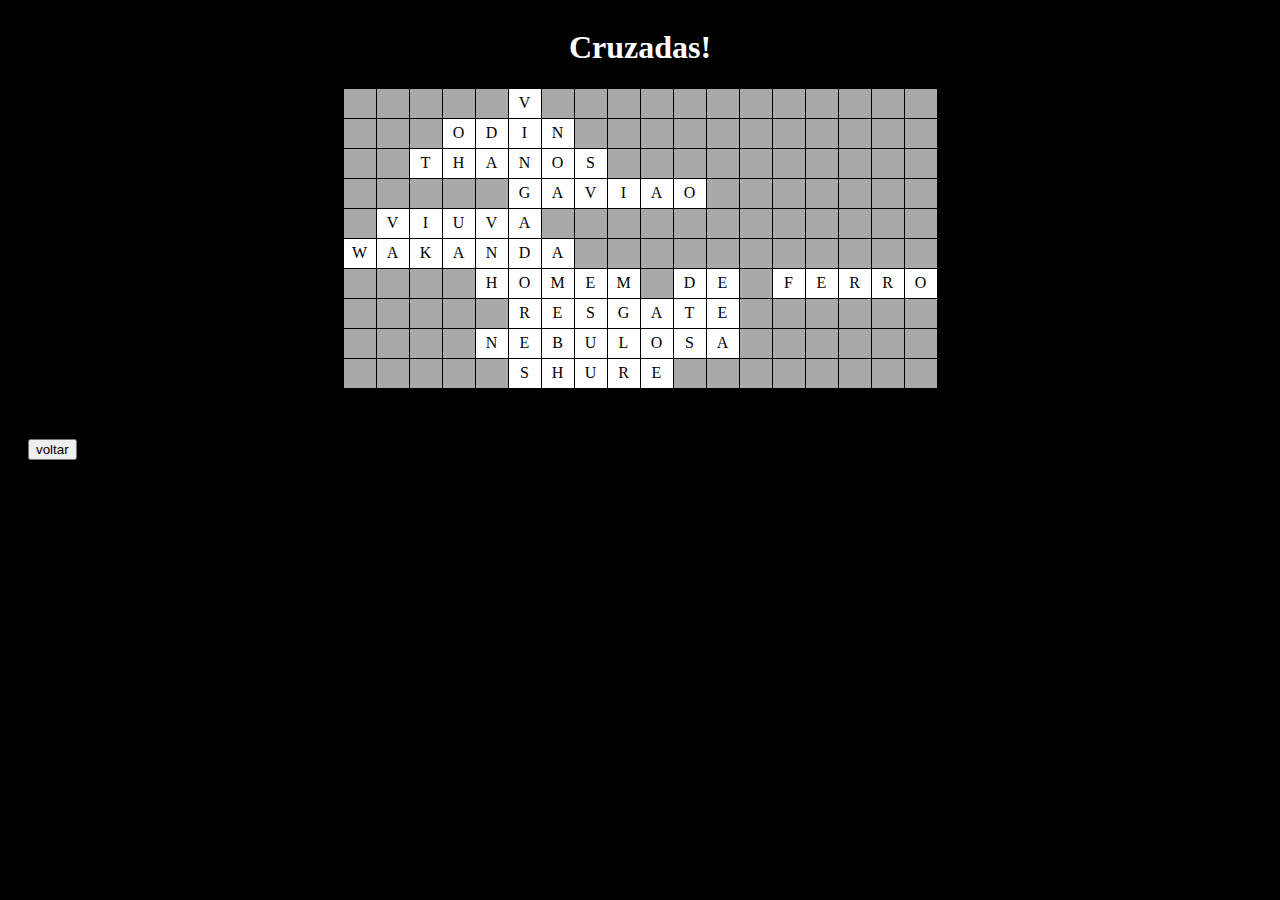
<file: caçaPalavra/index.html>
<!DOCTYPE html>
<html lang="pt-br">
<head>
    <meta charset="UTF-8">
    <meta name="viewport" content="width=, initial-scale=1.0">
    <link rel="stylesheet" href="styles.css">
    <title>Palavras Cruzadas</title>
</head>
<body>
<div class="cabecalho">
        <h1>Cruzadas!</h1>
</div>
    <div class="quadradoGrande">

        <table border="1">

        <tr><td></td><td></td><td></td><td></td><td></td><td class="celulaCor">v</td><td></td><td></td><td></td><td></td><td></td><td></td><td></td><td></td><td></td><td></td><td></td><td></td>  </tr>
        <tr><td></td><td></td><td></td><td class="celulaCor">o</td><td class="celulaCor">d</td><td class="celulaCor">i</td><td class="celulaCor">n</td><td></td><td></td><td></td><td></td><td></td><td></td><td></td><td></td><td></td><td></td><td></td>  </tr>
        <tr><td></td><td></td><td class="celulaCor">t</td><td class="celulaCor">h</td><td class="celulaCor">a</td><td class="celulaCor">n</td><td class="celulaCor">o</td><td class="celulaCor">s</td><td></td><td></td><td></td><td></td><td></td><td></td><td></td><td></td><td></td><td></td>  </tr>
        <tr><td></td><td></td><td></td><td></td><td></td><td class="celulaCor">g</td><td class="celulaCor">a</td><td class="celulaCor">v</td><td class="celulaCor">i</td><td class="celulaCor">a</td><td class="celulaCor">o</td><td></td><td></td><td></td><td></td><td></td><td></td><td></td>  </tr>
        <tr><td></td><td class="celulaCor">v</td><td class="celulaCor">i</td><td class="celulaCor">u</td><td class="celulaCor">v</td><td class="celulaCor">a</td><td></td><td></td><td></td><td></td><td></td><td></td><td></td><td></td><td></td><td></td><td></td><td></td>  </tr>
        <tr><td class="celulaCor">w</td><td class="celulaCor">a</td><td class="celulaCor">k</td><td class="celulaCor">a</td><td class="celulaCor">n</td><td class="celulaCor">d</td><td class="celulaCor">a</td><td></td><td></td><td></td><td></td><td></td><td></td><td></td><td></td><td></td><td></td><td></td>  </tr>
        <tr><td></td><td></td><td></td><td></td><td class="celulaCor">h</td><td class="celulaCor">o</td><td class="celulaCor">m</td><td class="celulaCor">e</td><td class="celulaCor">m</td><td></td><td class="celulaCor">d</td><td class="celulaCor">e</td><td></td><td class="celulaCor">f</td><td class="celulaCor">e</td><td class="celulaCor">r</td><td class="celulaCor">r</td><td class="celulaCor">o</td>  </tr>
        <tr><td></td><td></td><td></td><td></td><td></td><td class="celulaCor">r</td><td class="celulaCor">e</td><td class="celulaCor">s</td><td class="celulaCor">g</td><td class="celulaCor">a</td><td class="celulaCor">t</td><td class="celulaCor">e</td><td></td><td></td><td></td><td></td><td></td><td></td>  </tr>
        <tr><td></td><td></td><td></td><td></td><td class="celulaCor">n</td><td class="celulaCor">e</td><td class="celulaCor">b</td><td class="celulaCor">u</td><td class="celulaCor">l</td><td class="celulaCor">o</td><td class="celulaCor">s</td><td class="celulaCor">a</td><td></td><td></td><td></td><td></td><td></td><td></td>  </tr>
        <tr><td></td><td></td><td></td><td></td><td></td><td class="celulaCor">s</td><td class="celulaCor">h</td><td class="celulaCor">u</td><td class="celulaCor">r</td><td class="celulaCor">e</td><td></td><td></td><td></td><td></td><td></td><td></td><td></td><td></td>      </tr>

        </table>

        
    </div>
<nav>
        <a href="../paginaPrincipal/index.html"><button>voltar</button></a>
</nav>

</body>
</html>
</file>
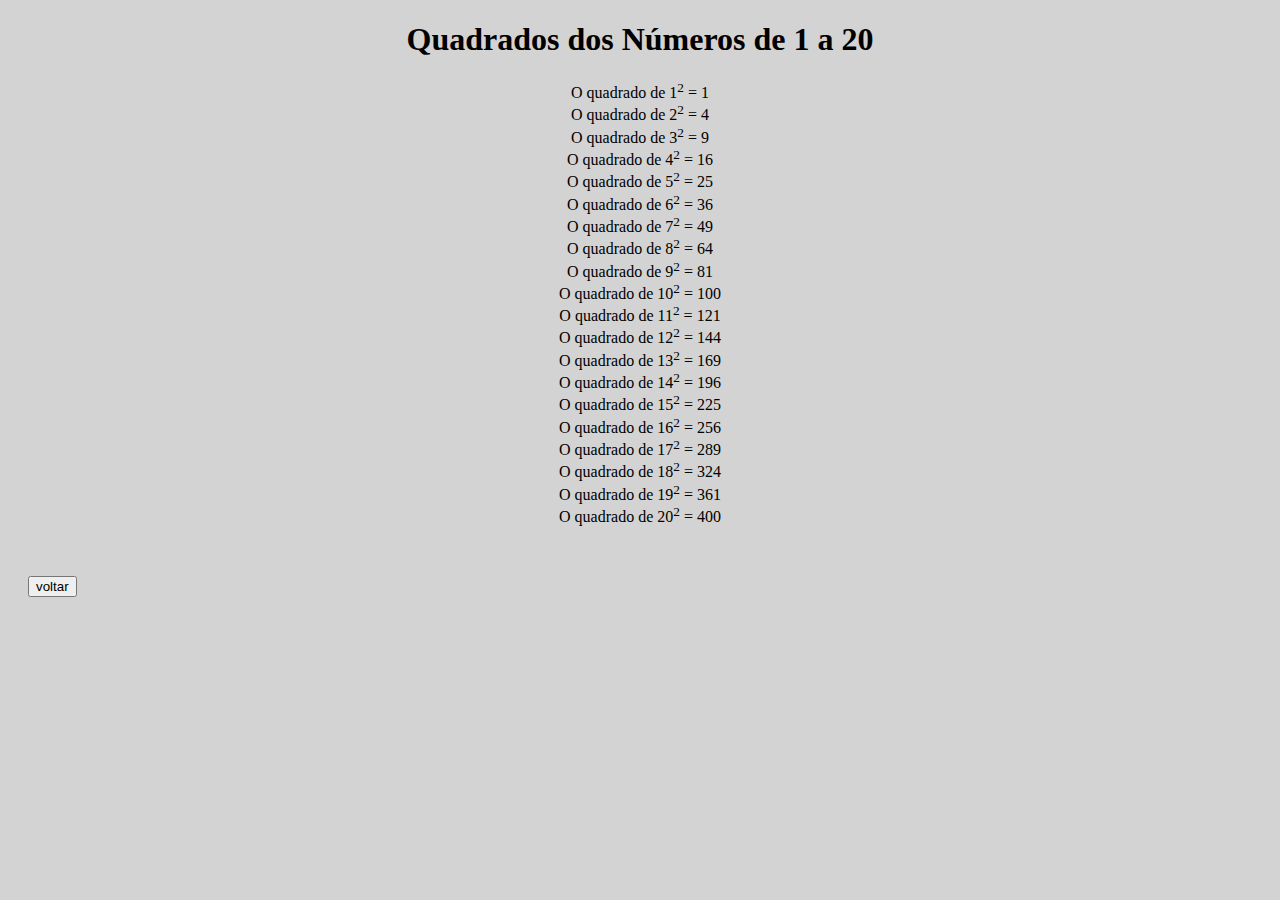
<file: pagina1/index.html>
<!DOCTYPE html>
<html lang="pt-br">

<head>
  <meta charset="UTF-8">
  <meta name="viewport" content="width=device-width, initial-scale=1.0">
  <link rel="stylesheet" href="script.js">
  <script src="script.js"></script>
  <link rel="stylesheet" href="style.css">
  <title>Quadrado</title>
</head>


<body>

  <h1>Quadrados dos Números de 1 a 20</h1>

  <div id="resultados"></div>


  <nav>
    <a href="../paginaPrincipal/index.html"><button>voltar</button></a>
  </nav>
</body>

</html>
</file>
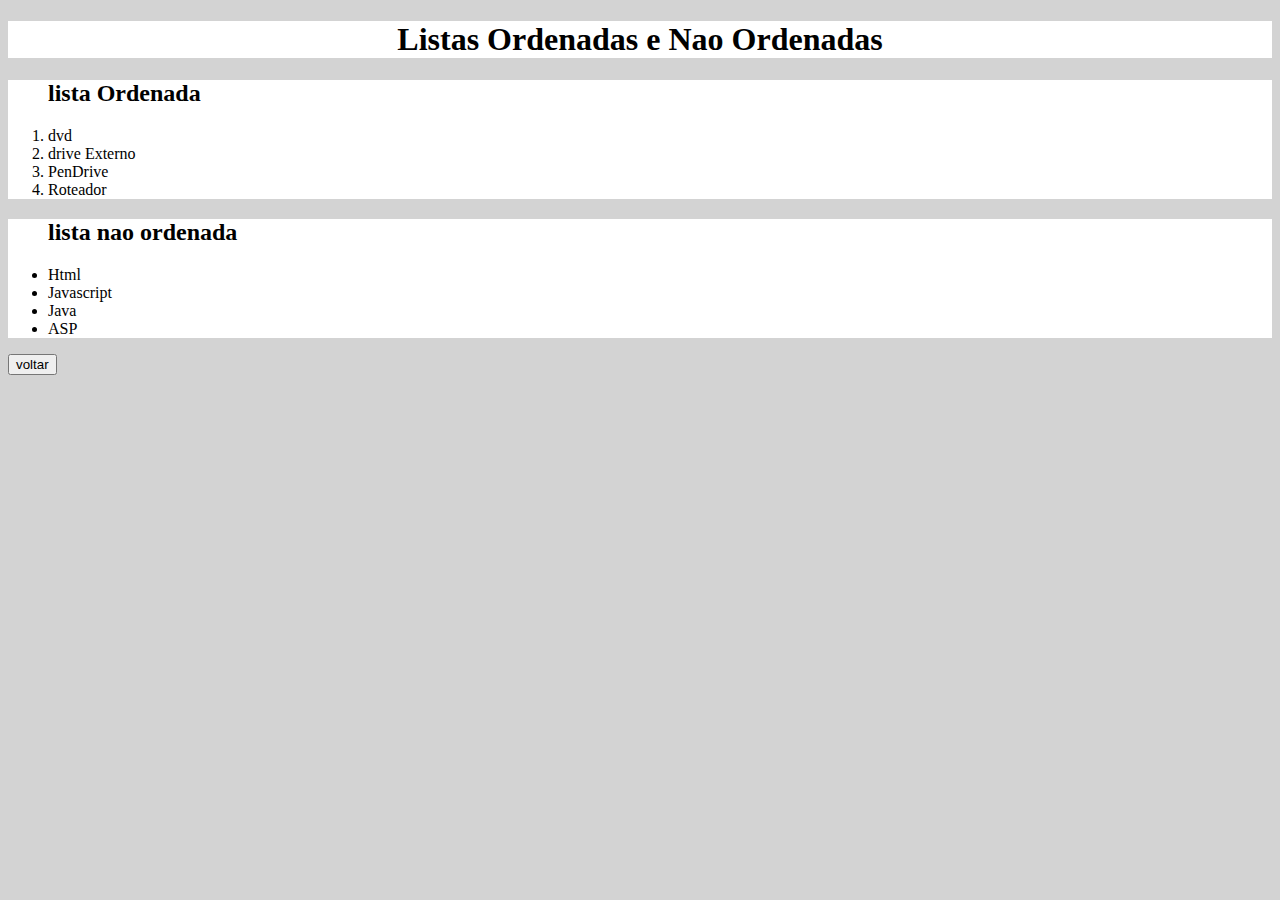
<file: pagina2/index.html>
<!DOCTYPE html>
<html lang="pt-br">

<head>
    <meta charset="UTF-8">
    <meta name="viewport" content="width=device-width, initial-scale=1.0">
    <title>Listas</title>
</head>

<body style="background: lightgrey">
    <h1 style="background: white; text-align: center">Listas Ordenadas e Nao Ordenadas</h1>

    <ol style="background: white">
        <h2>lista Ordenada</h2>

        <li>dvd</li>
        <li>drive Externo</li>
        <li>PenDrive</li>
        <li>Roteador</li>

    </ol>

    <ul style="background: white">
        <h2>lista nao ordenada</h2>

        <li>Html</li>
        <li>Javascript</li>
        <li>Java</li>
        <li>ASP</li>

    </ul>

    <nav>
        <a href="../paginaPrincipal/index.html"><button>voltar</button></a>
    </nav>
</body>

</html>
</file>
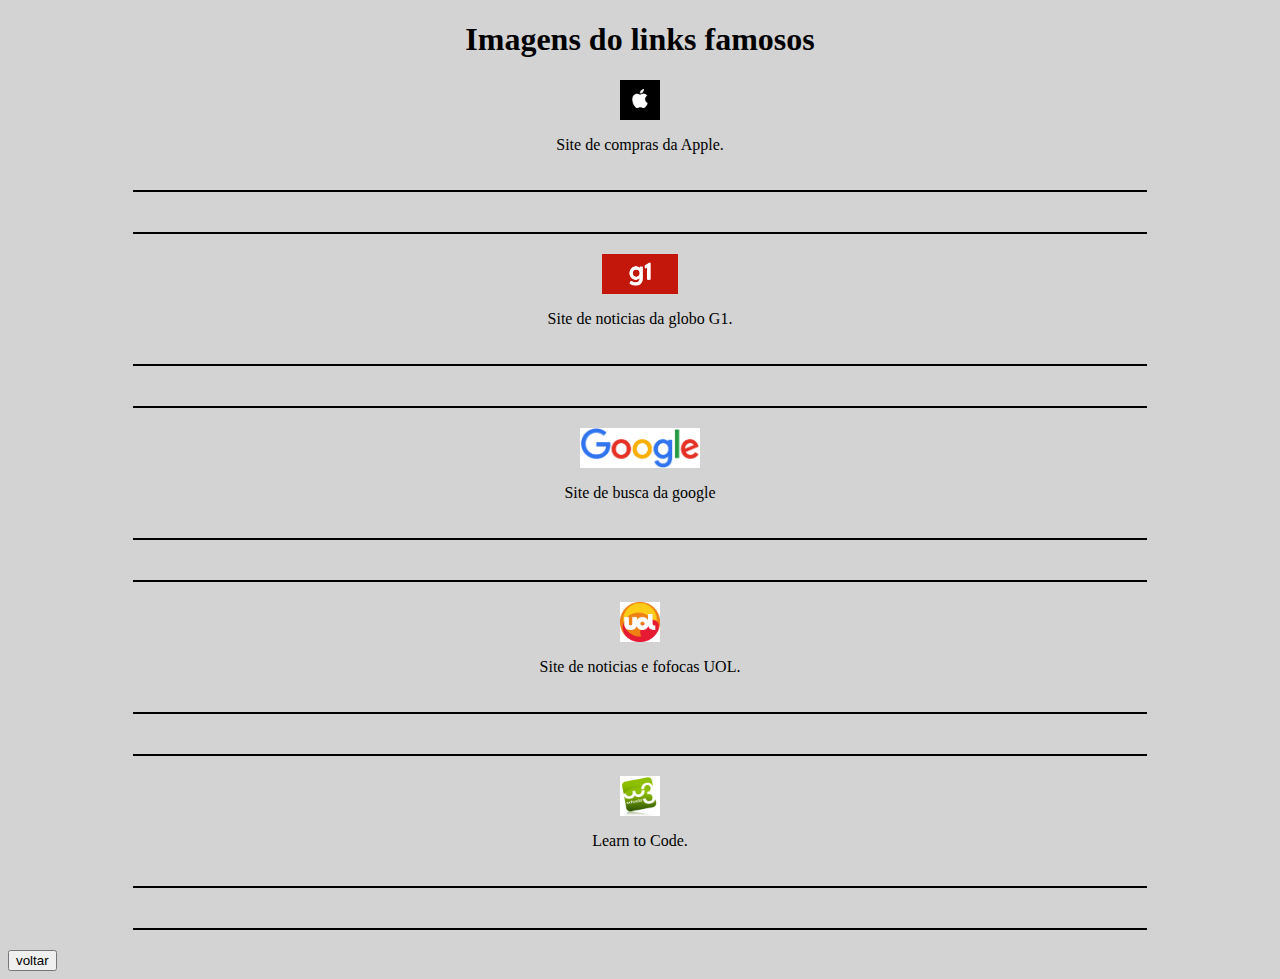
<file: pagina4/index.html>
<!DOCTYPE html>
<html lang="pt-br">

<head>
    <meta charset="UTF-8">
    <meta name="viewport" content="width=, initial-scale=1.0">
    <link rel="stylesheet" href="styles.css">
    <title>Imagens dos links</title>
</head>

<body>
    <H1>Imagens do links famosos</H1>

    <div class="imagens-pai">

        <img class="imagem-filho" src="./img/apple1.jpg" alt="apple" title="O melhor jeito de comprar o que você ama">
        <p> Site de compras da Apple.</p>
        <hr>
        <hr>

        <img class="imagem-filho" src="./img/globo.png" alt="Globo" title="As melhores noticias encontra-se aqui.">
        <p>Site de noticias da globo G1.</p>
        <hr>
        <hr>

        <img class="imagem-filho" src="./img/google logo.jpg" alt="google"
            title="Navegue com segurança use nossa plataforma!">
        <p>Site de busca da google</p>
        <hr>
        <hr>

        <img class="imagem-filho" src="./img/uol.jpg" alt="uol" title="Seu universo on line.">
        <p>Site de noticias e fofocas UOL.</p>
        <hr>
        <hr>

        <img class="imagem-filho" src="./img/w3schools.png" alt="w3schools"
            title="With the world's largest web developer site.">
        <p>Learn to Code.</p>
        <hr>
        <hr>
    </div>

    <nav>
        <a href="../paginaPrincipal/index.html"><button>voltar</button></a>
    </nav>

</body>

</html>
</file>
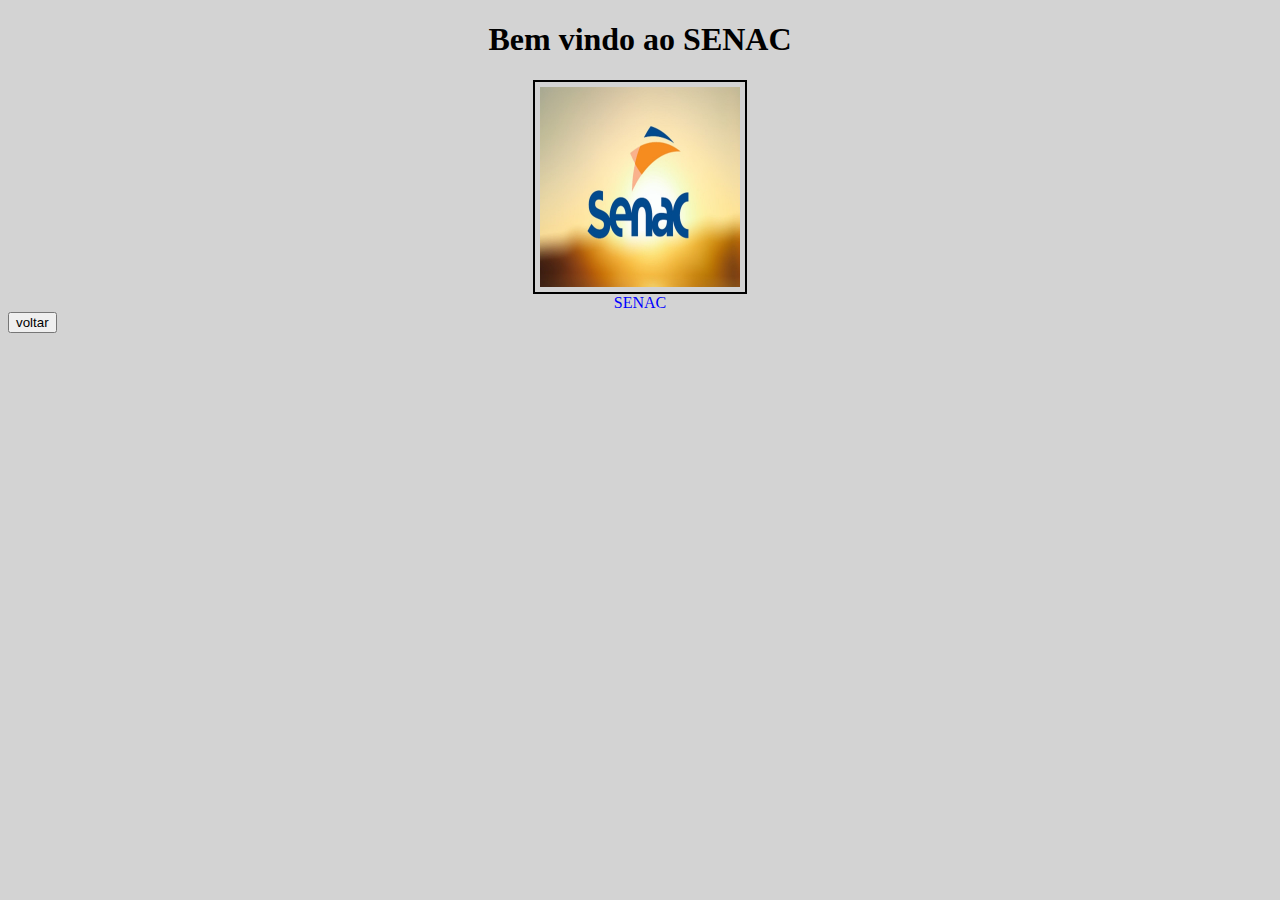
<file: pagina5/index.html>
<!DOCTYPE html>
<html lang="pt-br">

<head>
    <meta charset="UTF-8">
    <meta name="viewport" content="width=device-width, initial-scale=1.0">
    <link rel="stylesheet" href="styles.css">
    <title>Imagem na medida</title>
</head>

<body>

    <h1>Bem vindo ao SENAC</h1>

        <div class="conteiner-imagem">
            <img class="imagem-padrao" src="./img/SENAC.jpg" alt="imgSENAC">
        <a href="https://www.rj.senac.br">SENAC</a>

    </div>

    <nav>
        <a href="../paginaPrincipal/index.html"><button>voltar</button></a>
    </nav>

</body>

</html>
</file>
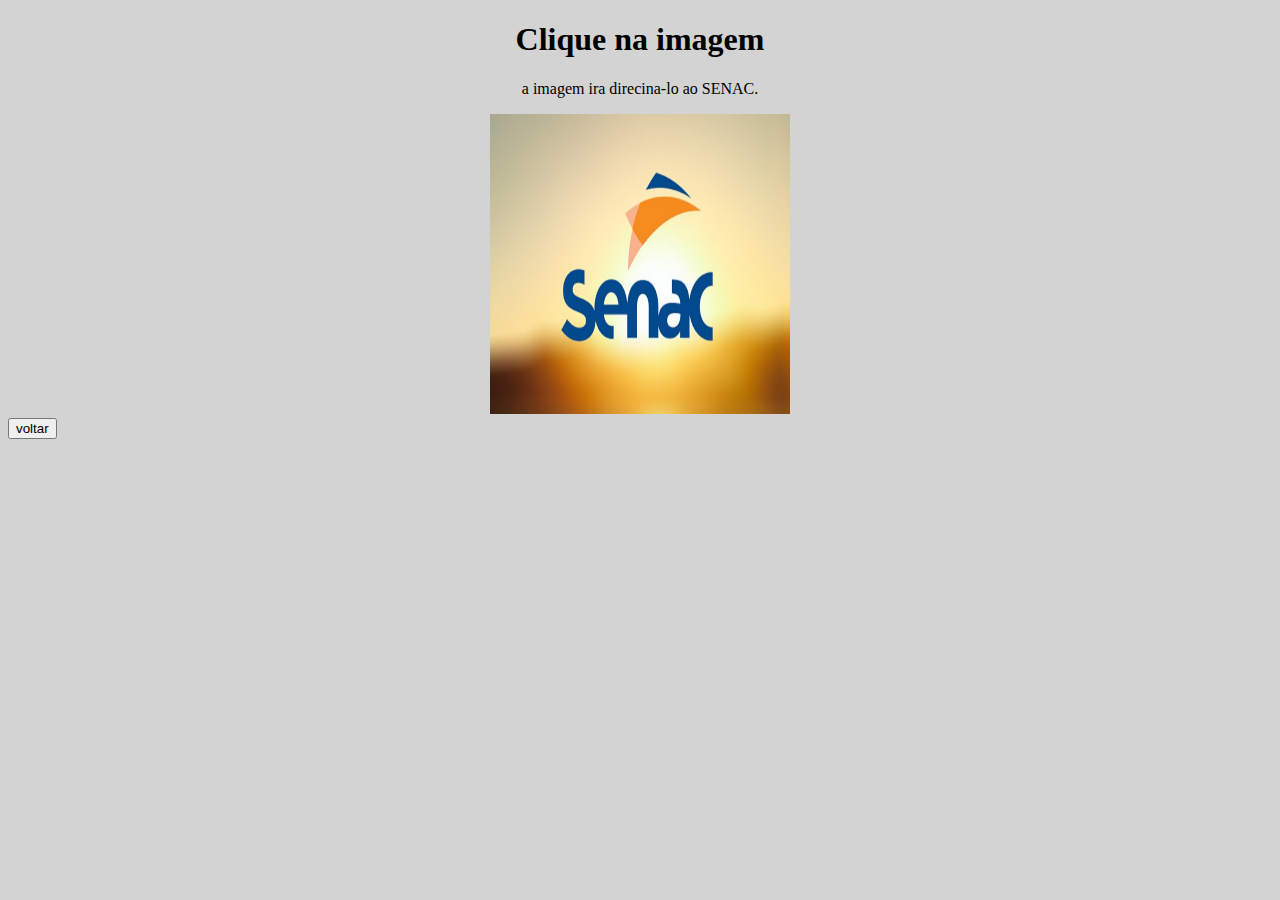
<file: pagina6/index.html>
<!DOCTYPE html>
<html lang="pt-br">

<head>
    <meta charset="UTF-8">
    <meta name="viewport" content="width=, initial-scale=1.0">
    <title>Direcinamento</title>

    <style>
        body{
            background-color: lightgray;
        }

        h1 {
            text-align: center;
            color: black
        }

        p {
            text-align: center;
        }

        .img-nav {
            display: flex;
            justify-content: center;
            

        }
            img{
            height: 300px;
            width: 300px;
        }
    </style>

</head>

<body>

    <h1>Clique na imagem</h1>

    <p>a imagem ira direcina-lo ao SENAC.</p>

    <nav class="img-nav">
        
        <a href="https://www.rj.senac.br" target="_blank"><img src="./img/SENAC.jpg" alt="imgSENAC"></a>

    </nav>
    <div>
        <a href="../paginaPrincipal/index.html"><button>voltar</button></a>
    </div>


</body>

</html>
</file>
<file: caçaPalavra/styles.css>
body{
    background: black;

}
tr{
    height: 30px;
    background-color: darkgray;
    border: 1px solid black;
}
td{
    width: 30px;
    background-color: darkgray;
    border: 1px solid black;
}
table{
    
    border-collapse: collapse;
}
.cabecalho {
    display: flex;
    justify-content: center;
    color: white;
}

.quadradoGrande{ 
    display: flex;
    justify-content: center;
    
}
.celulaCor{
    background-color: white;
    text-align: center;
    text-transform: uppercase;
}

nav {
    
    padding: 50px 20px;
}
</file>
<file: pagina1/style.css>
body{
    background-color: lightgray;
}

h1{
    text-align: center;
    color: black;
}
#resultados{
    color: black;
    text-align: center;
}
nav {
    padding: 50px 20px;
    
}
</file>
<file: pagina4/styles.css>
body {
    background-color: lightgrey;
}
h1 {
    text-align: center;
}
.imagens-pai{
    display: flex;   
    flex-direction: column; 
    justify-content: center;
    align-items: center;

    
}
.imagem-filho {
    
    height: 40px;
}

hr {
    width: 80%; 
    border: 1px solid black; 
    margin: 20px 0;
}
</file>
<file: pagina5/styles.css>
body{
    background-color: lightgray;
}
h1 {
    text-align: center;
}
.conteiner-imagem{
    display: flex;
    flex-direction: column;
    justify-content: center;
    align-items: center;
}
.imagem-padrao {
    border: 2px solid ;
    padding: 5px; 
    width: 200px;
    height: 200px;
}

a { 
    cursor: pointer;
    color: blue;
    text-decoration: dotted;
}
</file>
